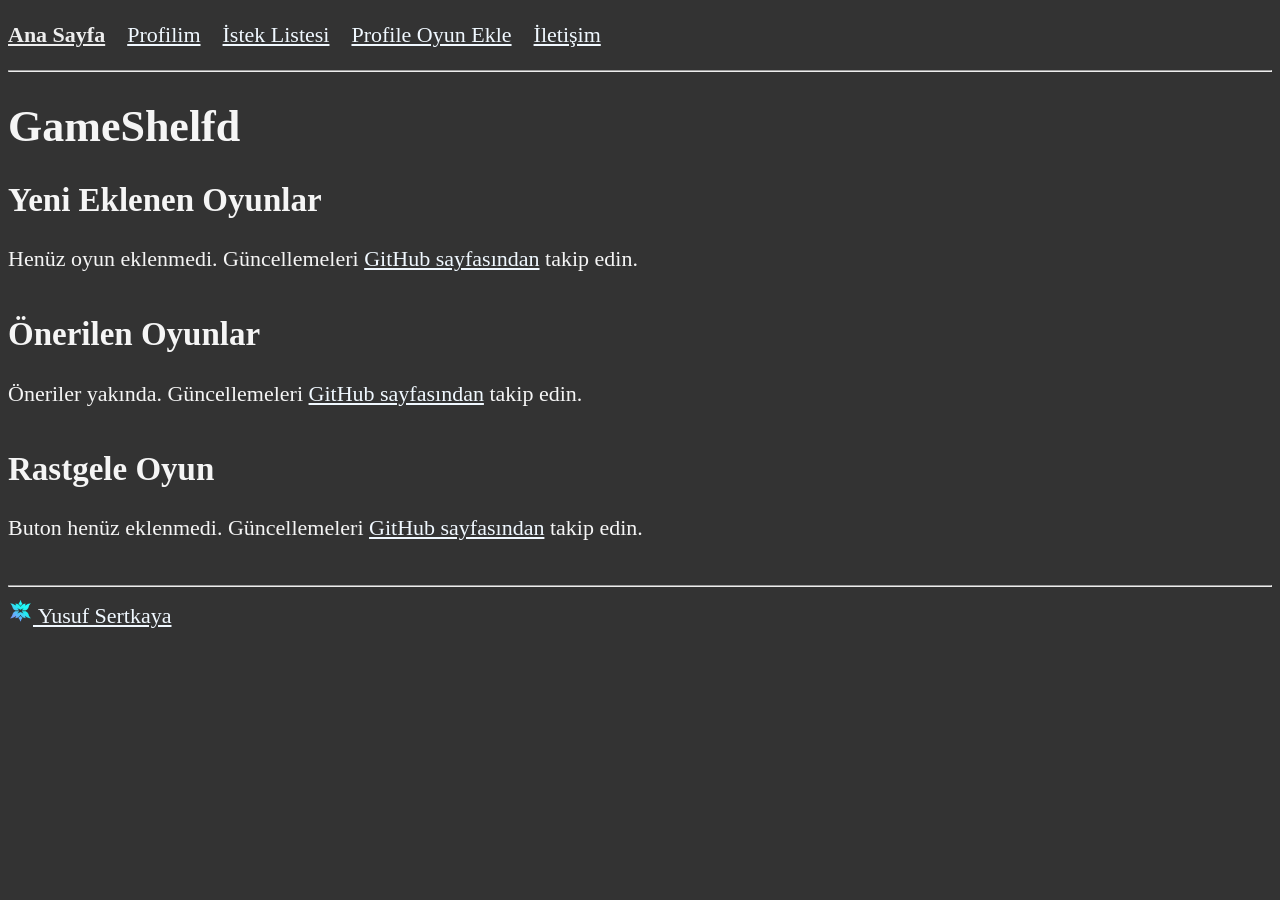
<file: index.html>
<!DOCTYPE html>
<html lang="tr">
<head>
    <meta charset="UTF-8">
    <meta name="viewport" content="width=device-width, initial-scale=1.0">
    <meta name="author" content="Yusuf">
    <meta name="description" content="A game archive">
    <title>GameShelfd</title>
    <link rel="icon" href="img/trflag.png">
    <link rel="stylesheet" href="css/style.css">
</head>

<body>
    <header>
        <nav>
        <ul>
            <li><a href="index.html" class="active">Ana Sayfa</a></li>
            <li><a href="kutuphane.html">Profilim</a></li>
            <li><a href="wishlist.html">İstek Listesi</a></li>
            <li><a href="ekle.html">Profile Oyun Ekle</a></li>
            <li><a href="iletisim.html">İletişim</a></li>
        </ul>
        </nav>
    </header>
    <hr>
    <main>
        <h1>GameShelfd</h1>
        
        <section id="yeni-oyun">
            <h2>Yeni Eklenen Oyunlar</h2>
            <p>Henüz oyun eklenmedi. Güncellemeleri <a href="https://github.com/Yusufreceps/GameShelfd" target="_blank">GitHub sayfasından</a> takip edin.</p>
        </section>
        
        <section id="onerilen-oyun">
            <h2>Önerilen Oyunlar</h2>
            <p>Öneriler yakında. Güncellemeleri <a href="https://github.com/Yusufreceps/GameShelfd" target="_blank">GitHub sayfasından</a> takip edin.</p>
        </section>
        
        <section id="random-oyun">
            <h2>Rastgele Oyun</h2>
            <p>Buton henüz eklenmedi. Güncellemeleri <a href="https://github.com/Yusufreceps/GameShelfd" target="_blank">GitHub sayfasından</a> takip edin.</p>
        </section>
    </main>
    <hr>
    <footer>
    <a href="iletisim.html"><img src="img/frostbite.webp" width="25" alt="profil ikonu"> Yusuf Sertkaya</a>
    </footer>
</body>
</html>
</file>
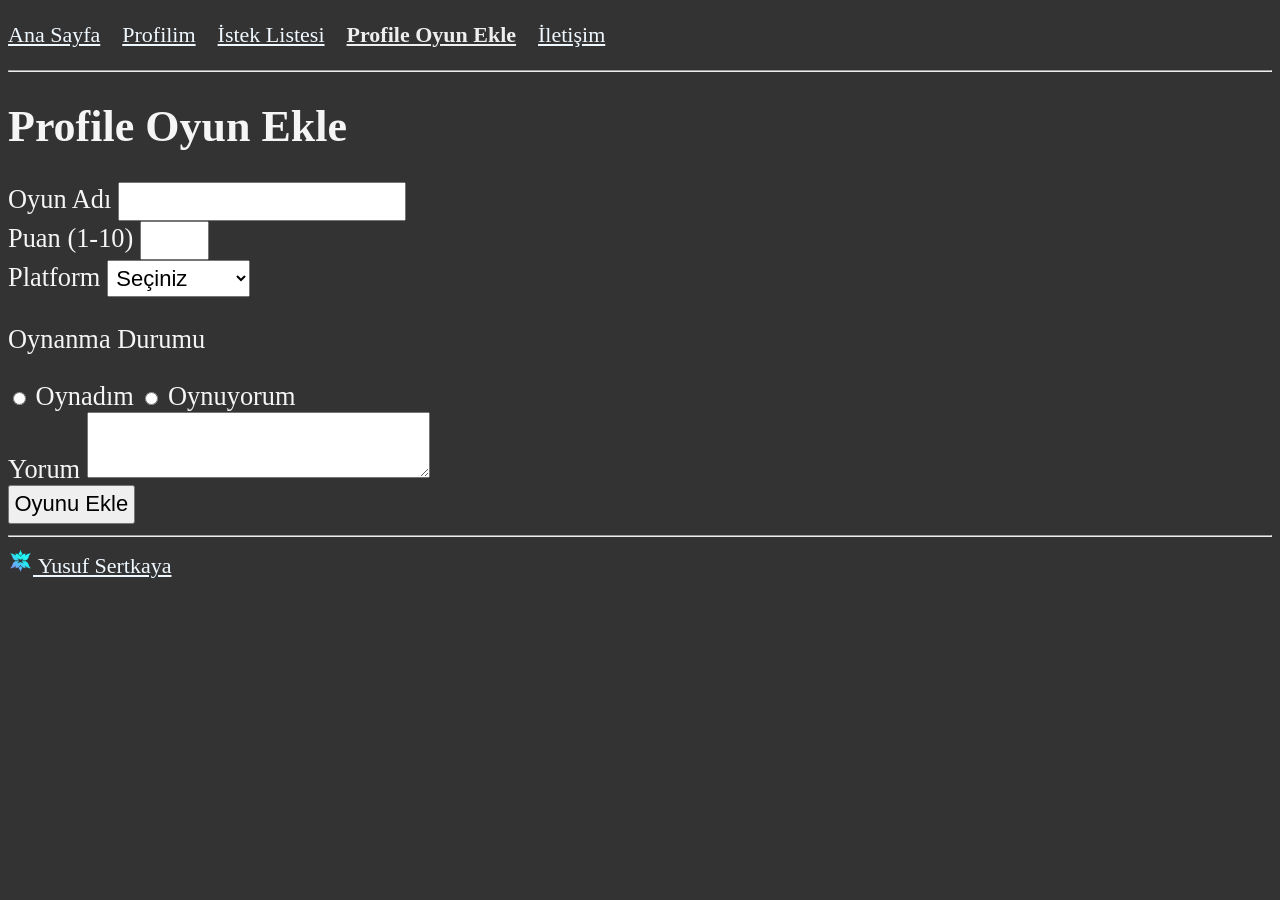
<file: ekle.html>
<!DOCTYPE html>
<html lang="tr">
<head>
    <meta charset="UTF-8">
    <meta name="viewport" content="width=device-width, initial-scale=1.0">
    <meta name="author" content="Yusuf">
    <meta name="description" content="A game archive">
    <title>GameShelfd-Oyun Ekle</title>
    <link rel="icon" href="img/trflag.png">
    <link rel="stylesheet" href="css/style.css">
</head>

<body>
    <header>
        <nav>
        <ul>
            <li><a href="index.html">Ana Sayfa</a></li>
            <li><a href="kutuphane.html">Profilim</a></li>
            <li><a href="wishlist.html">İstek Listesi</a></li>
            <li><a href="ekle.html" class="active">Profile Oyun Ekle</a></li>
            <li><a href="iletisim.html">İletişim</a></li>
        </ul>
        </nav>
    </header>
    <hr>
    <main>
        <h1>Profile Oyun Ekle</h1>
        <form id="oyunFormu">
            <div>
                <label for="oyunAdi">Oyun Adı</label>
                <input type="text" id="oyunAdi" name="oyunAdi" required>
            </div>

            <div>
                <label for="puan">Puan (1-10)</label>
                <input type="number" id="puan" name="puan" min="1" max="10" required>
            </div>
            <div>
                <label for="platform">Platform</label>
                <select id="platform" name="platform">
                    <option value="">Seçiniz</option>
                    <option value="PC">PC</option>
                    <option value="PlayStation">PlayStation</option>
                    <option value="Switch">Switch</option>
                </select>
            </div>
            <div>
                <p>Oynanma Durumu</p>
                <input type="radio" id="oynadim" name="durum" value="Oynadım">
                <label for="oynadim">Oynadım</label>

                <input type="radio" id="oynuyorum" name="durum" value="Oynuyorum">
                <label for="oynuyorum">Oynuyorum</label>
            </div>
            <div>
                <label for="yorum">Yorum</label>
                <textarea id="yorum" name="yorum" rows="4" cols="40"></textarea>
            </div>
            <button type="submit">Oyunu Ekle</button>
        </form>
    </main>
    <hr>
    <footer>
    <a href="iletisim.html"><img src="img/frostbite.webp" width="25" alt="profil ikonu"> Yusuf Sertkaya</a>
    </footer>
</body>
</html>
</file>
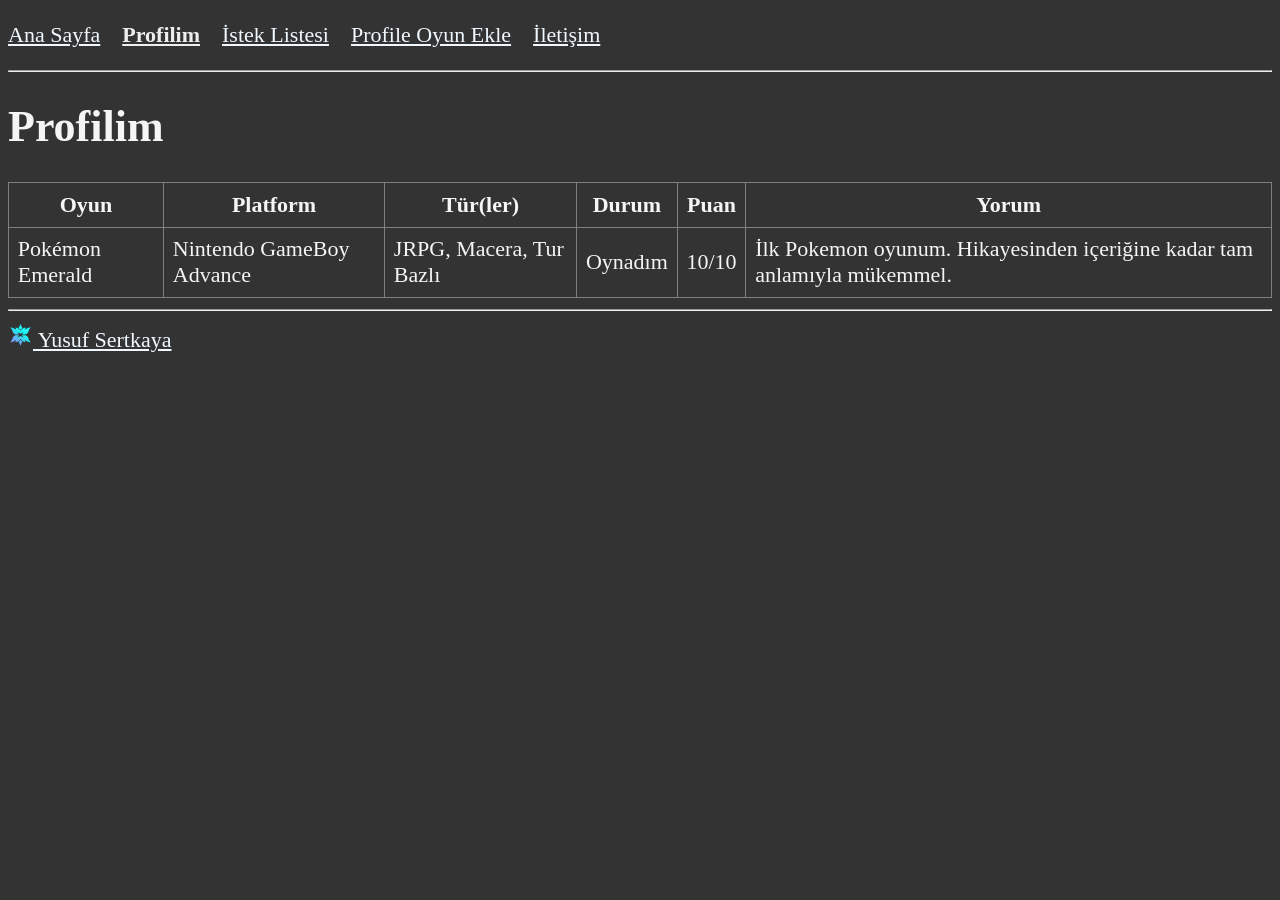
<file: kutuphane.html>
<!DOCTYPE html>
<html lang="tr">
<head>
    <meta charset="UTF-8">
    <meta name="viewport" content="width=device-width, initial-scale=1.0">
    <meta name="author" content="Yusuf">
    <meta name="description" content="A game archive">
    <title>Profilim</title>
    <link rel="icon" href="img/trflag.png">
    <link rel="stylesheet" href="css/style.css">
</head>

<body>
    <header>
        <nav>
        <ul>
            <li><a href="index.html">Ana Sayfa</a></li>
            <li><a href="kutuphane.html" class="active">Profilim</a></li>
            <li><a href="wishlist.html">İstek Listesi</a></li>
            <li><a href="ekle.html">Profile Oyun Ekle</a></li>
            <li><a href="iletisim.html">İletişim</a></li>
        </ul>
        </nav>
    </header>
    <hr>
    <main>
        <h1>Profilim</h1>
        <table>
            <thead>
                <tr>
                    <th>Oyun</th>
                    <th>Platform</th>
                    <th>Tür(ler)</th>
                    <th>Durum</th>
                    <th>Puan</th>
                    <th>Yorum</th>
                </tr>
            </thead>
            <tbody>
                <tr>
                    <td>Pokémon Emerald</td>
                    <td>Nintendo GameBoy Advance</td>
                    <td>JRPG, Macera, Tur Bazlı</td>
                    <td>Oynadım</td>
                    <td>10/10</td>
                    <td>İlk Pokemon oyunum. Hikayesinden içeriğine kadar tam anlamıyla mükemmel.</td>
                </tr>
            </tbody>
        </table>
    </main>
    <hr>
    <footer>
    <a href="iletisim.html"><img src="img/frostbite.webp" width="25" alt="profil ikonu"> Yusuf Sertkaya</a>
    </footer>
</body>
</html>
</file>
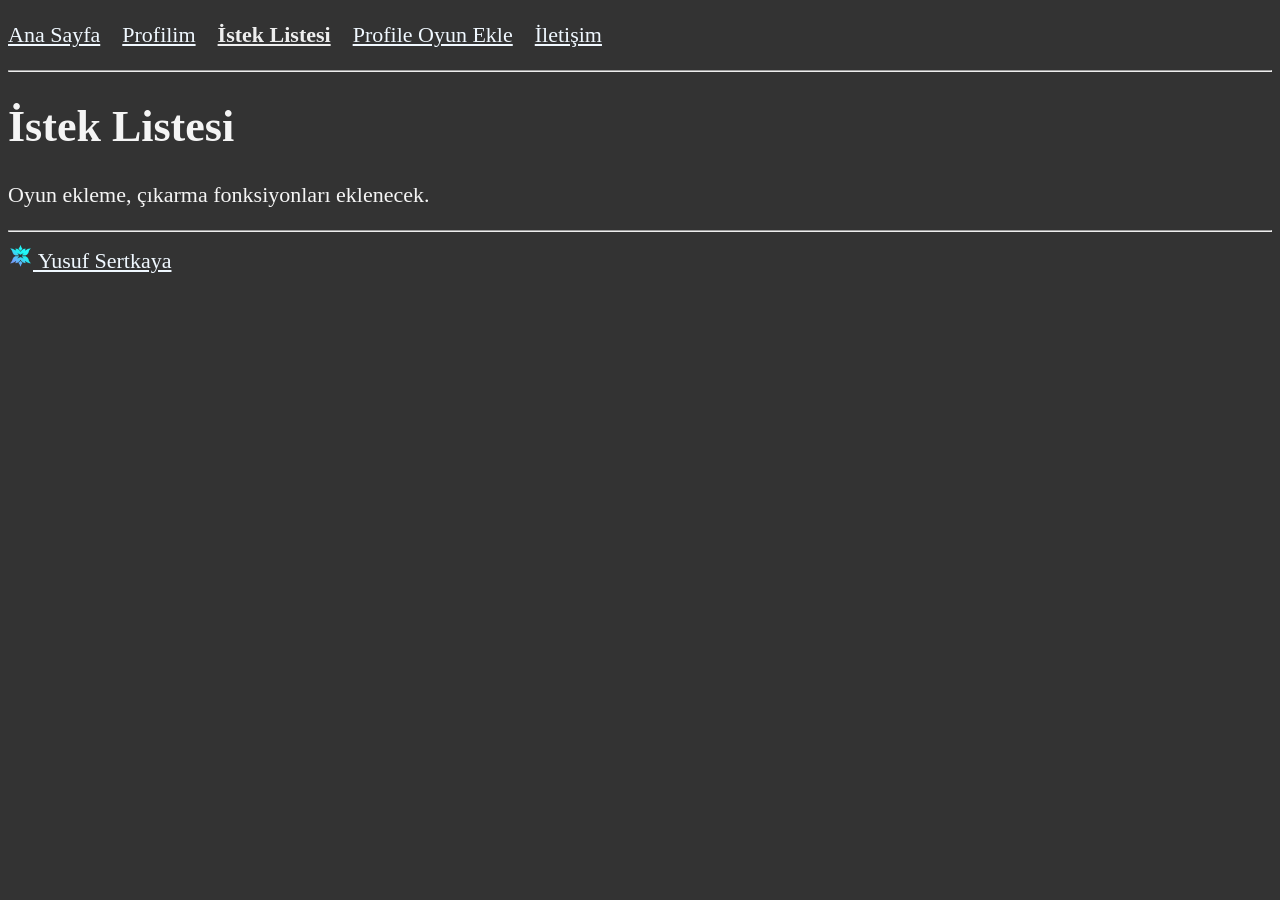
<file: wishlist.html>
<!DOCTYPE html>
<html lang="tr">
<head>
    <meta charset="UTF-8">
    <meta name="viewport" content="width=device-width, initial-scale=1.0">
    <meta name="author" content="Yusuf">
    <meta name="description" content="A game archive">
    <title>İstek Listesi</title>
    <link rel="icon" href="img/trflag.png">
    <link rel="stylesheet" href="css/style.css">
</head>

<body>
    <header>
        <nav>
        <ul>
            <li><a href="index.html">Ana Sayfa</a></li>
            <li><a href="kutuphane.html">Profilim</a></li>
            <li><a href="wishlist.html" class="active">İstek Listesi</a></li>
            <li><a href="ekle.html">Profile Oyun Ekle</a></li>
            <li><a href="iletisim.html">İletişim</a></li>
        </ul>
        </nav>
    </header>
    <hr>
    <main>
        <h1>İstek Listesi</h1>
        <p>Oyun ekleme, çıkarma fonksiyonları eklenecek.</p>
    </main>
    <hr>
    <footer>
    <a href="iletisim.html"><img src="img/frostbite.webp" width="25" alt="profil ikonu"> Yusuf Sertkaya</a>
    </footer>
</body>
</html>
</file>
<file: css/style.css>
html {
    font-size: 22px;
}

body {
    background-color: #333;
    color: whitesmoke;
}

a {
color: aliceblue;
}

a:visited {
    color: lightgray;
}

a:hover {
    color: #eee;
}
a.active{
    color: #eee;
    font-weight: bold;
    text-decoration: underline;
}
nav ul{
    display: flex;
    gap: 1rem;
    list-style: none;
    padding: 0;
}

section {
    margin-bottom: 2rem;
}

form {
    font-size: 1.2rem;
}

input, button, select {
    font-size: 1rem;
    padding: 0.2rem;
}
table, th, td {
    border: 1px solid gray;
    border-collapse: collapse;
    padding: 0.4rem;
}
</file>
